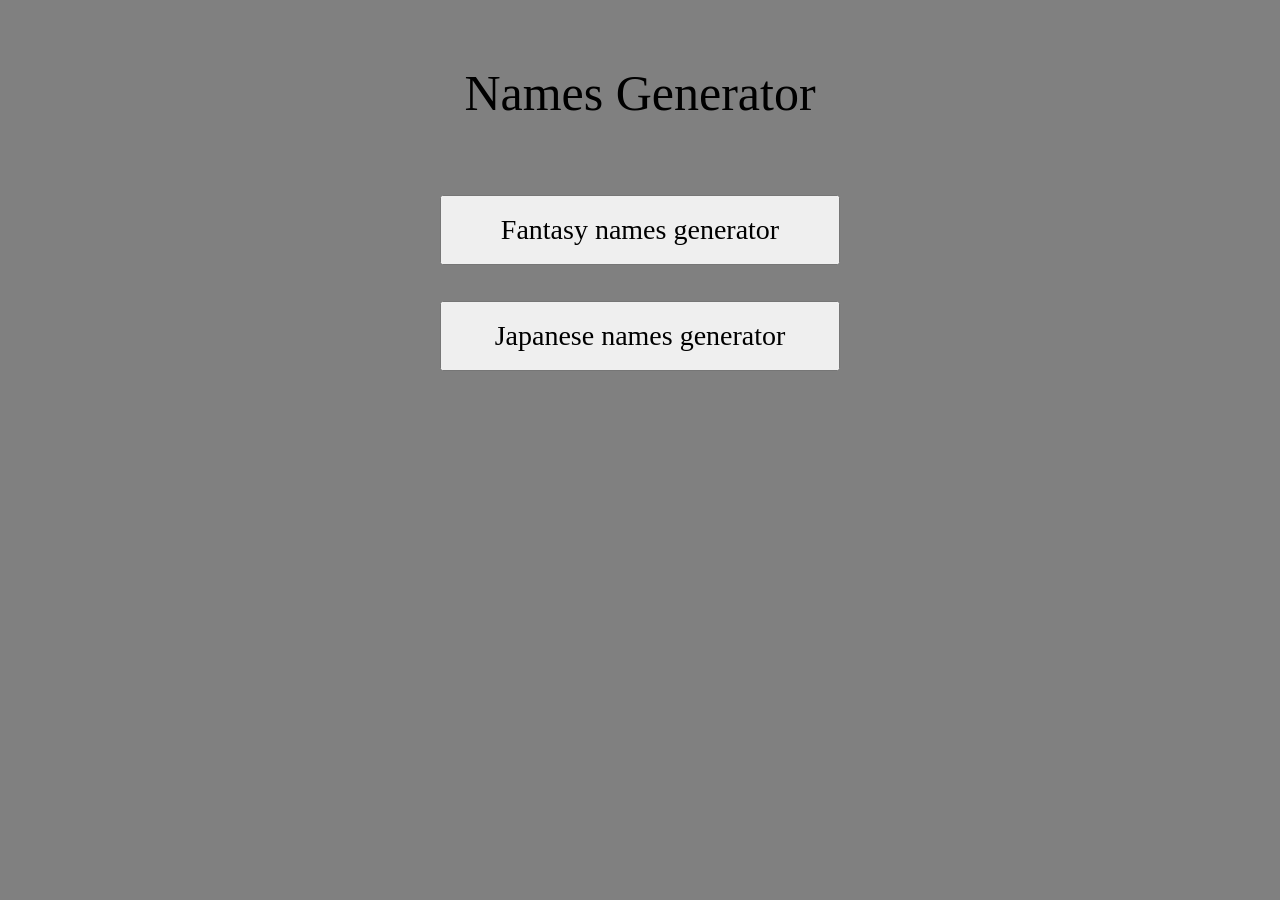
<file: index.html>
<?php
session_start();
$_SESSION['fname1'] = "";
$_SESSION['fname2'] = "";
$_SESSION['fname3'] = "";


?>

<!DOCTYPE html>

<head>
   <meta charset="utf-8">
   <title>Names generator</title>
   <link rel="stylesheet" href="style.css" type="text/css" />
   
   <style>
   body {background-color: grey;}
   </style>
   
</head>

<body>
  
  <h1>Names Generator</h1>
  
  
  <div class="divbutton"><a href="fantasy.html"><button class="mainbotton">Fantasy names generator</button></a></div>
 <br><br>

  <div class="divbutton"><a href="japan.html"><button class="mainbotton">Japanese names generator</button></a></div>

  
  
</body>

</html>
</file>
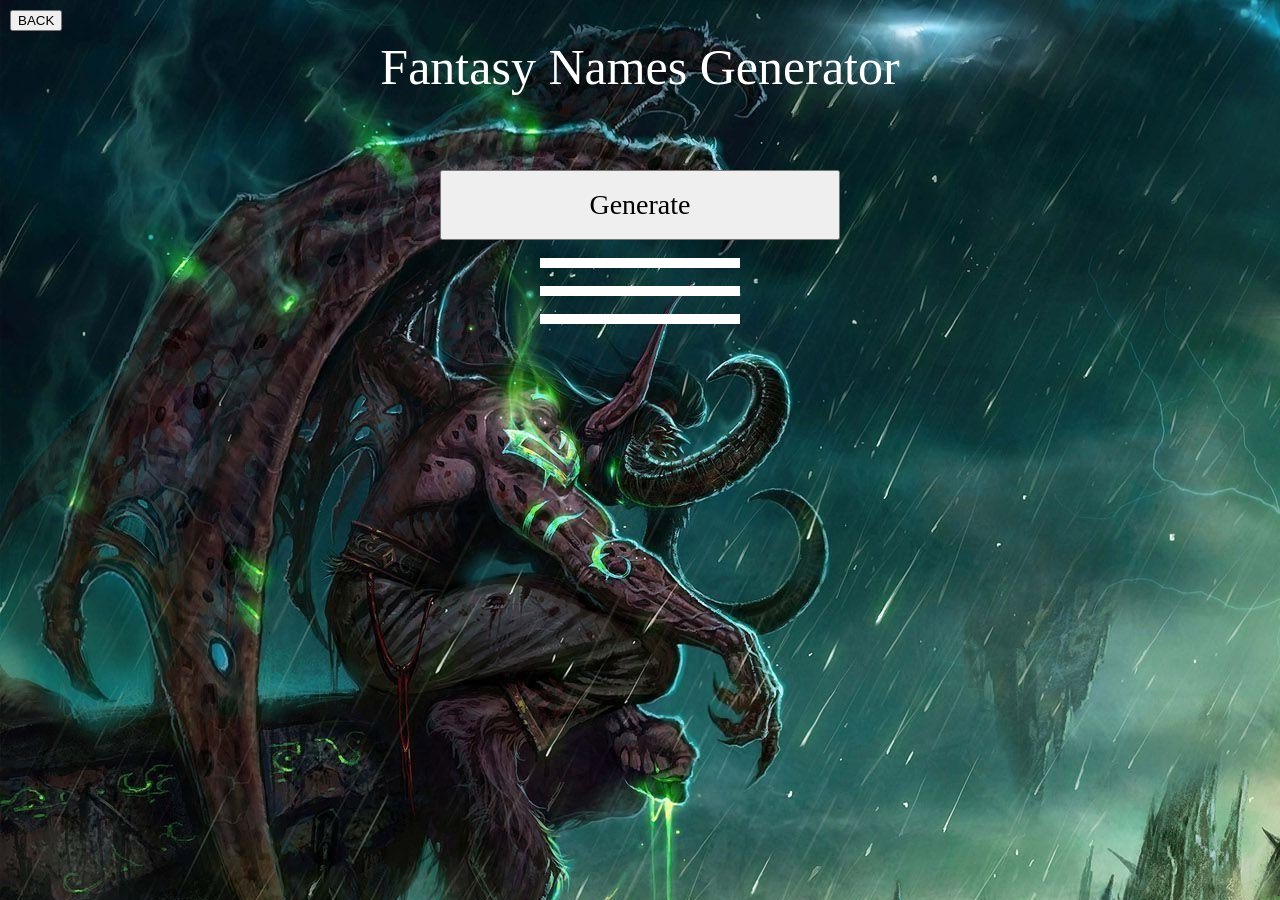
<file: fantasy.html>
<head>
  <meta charset="utf-8">
  <title>Names generator</title>
  <link rel="stylesheet" href="style.css" type="text/css" />
  
  <style>
  body {background-image: url(img/fantasy.jpg);}
  </style>



</head>

<body>
 <a href="index.html"><button id = "back">BACK</button></a>
 <h1 style="color: white;">Fantasy Names Generator</h1>
 

<button class="mainbotton" id="generateButtonF">Generate</button></br>

     <div class="generate" id="f1">  </div></br>

     <div class="generate" id="f2">  </div></br>

     <div class="generate" id="f3">  </div>


 <script src="FGenerate.js"></script>
</body>

</html>


<!-- background: https://wallpaperset.com/illidan-wallpaper -->
</file>
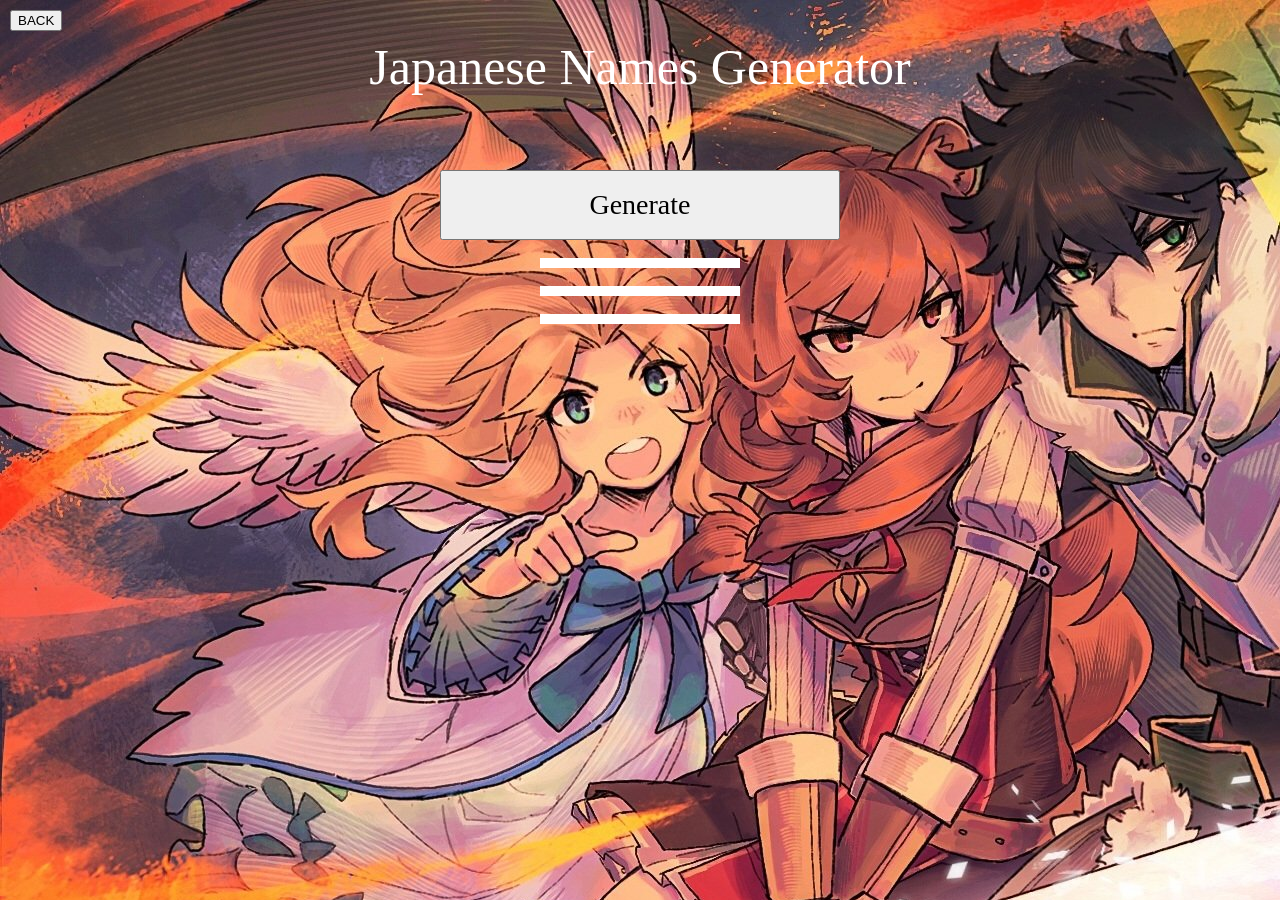
<file: japan.html>
<head>
   <meta charset="utf-8">
   <title>Names generator</title>
   <link rel="stylesheet" href="style.css" type="text/css" />
   
   <style>
   body {background-image: url(img/japan.jpg);}
   </style>



</head>

<body>
  <a href="index.html"><button id = "back">BACK</button></a>
  <h1 style="color: white;">Japanese Names Generator</h1>
  

<button class="mainbotton" id="generateButtonJ">Generate</button></br>

      <div class="generate" id="j1">  </div></br>

      <div class="generate" id="j2">  </div></br>

      <div class="generate" id="j3">  </div>


  <script src="JGenerate.js"></script>
</body>

</html>

<!-- background: https://wall.alphacoders.com/tags.php?tid=90978 -->
</file>
<file: style.css>
h1
{
	padding-top:30px;
	padding-bottom: 40px;
	text-align: center;
	font-size: 50px;
	color: black;
	font-weight: 500;
	font-family: cambria;
}

.mainbotton
{
	width:400px;
	height:70px;
	display: table;
    margin: 0 auto;
	font-size: 28px;
    font-family: cambria;
}

.divbutton
{
	width:400px;
	height:70px;
	display: table;
	margin: 0 auto;
}

a
{
	text-decoration: none;
}

a hover
{
	text-decoration: none;
}

#back
{
	position: absolute;
	top: 10px;
	left: 10px;
}

.generate
{
	background-color: #ffffff;
	width:200px;
	height:40px;
	display: table;
	margin: 0 auto;
	font-size: 24px;
	font-family: cambria;
	text-align: center;
	padding-top: 10px;
}
</file>
